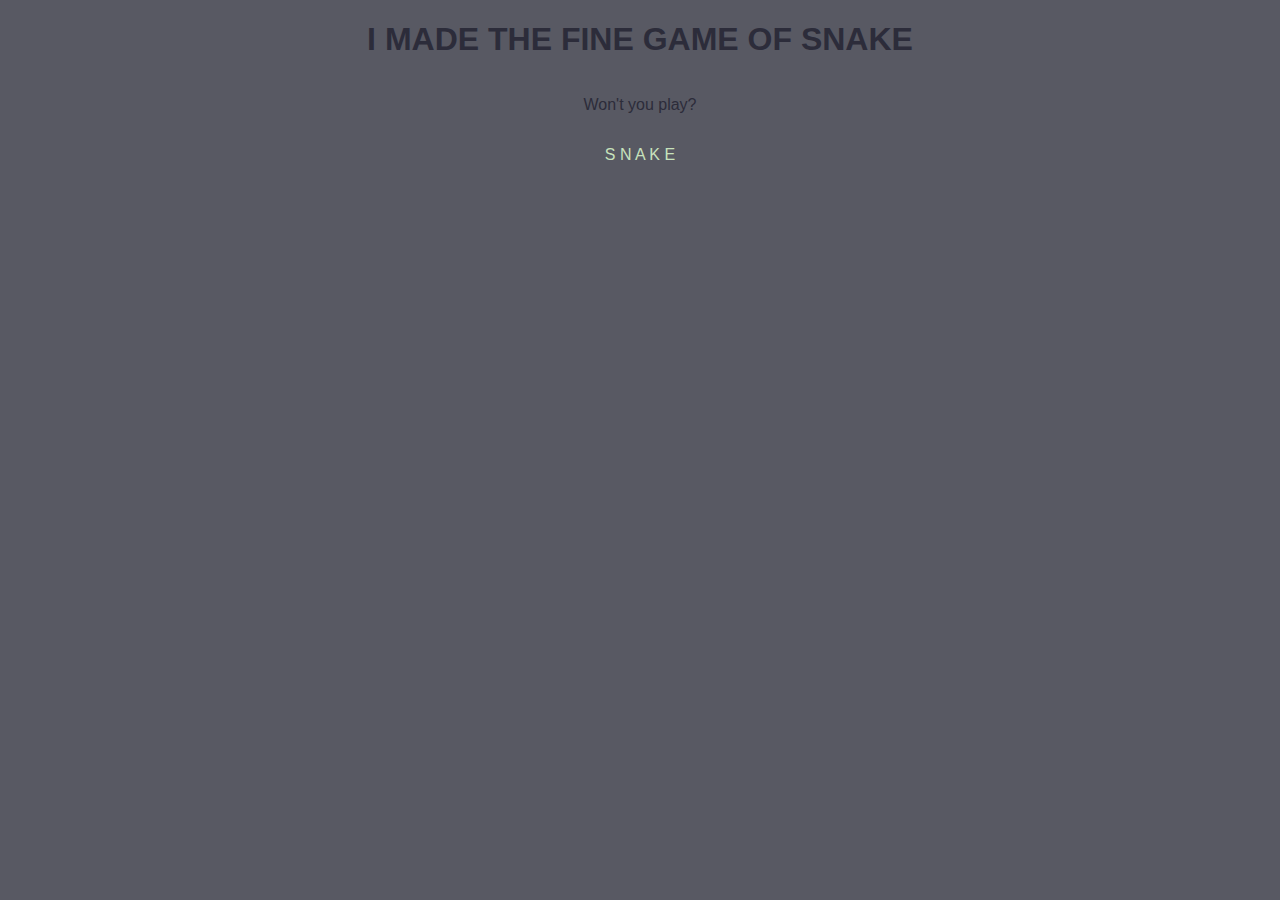
<file: index.html>
<!DOCTYPE html>
<html lang="en">
  <head>
    <meta charset="UTF-8" />
    <meta http-equiv="X-UA-Compatible" content="IE=edge" />
    <meta name="viewport" content="width=device-width, initial-scale=1.0" />
    <title>Snakification</title>
    <link rel="stylesheet" href="snokia/snake.css" />
    <!-- <script src="script.js" defer type="module"></script> -->
  </head>
  <body>
    <h1>I MADE THE FINE GAME OF SNAKE</h1>
    <p>Won't you play?</p>
    <p><a href="snokia/snake.html">S N A K E</a></p>
  </body>
</html>
</file>
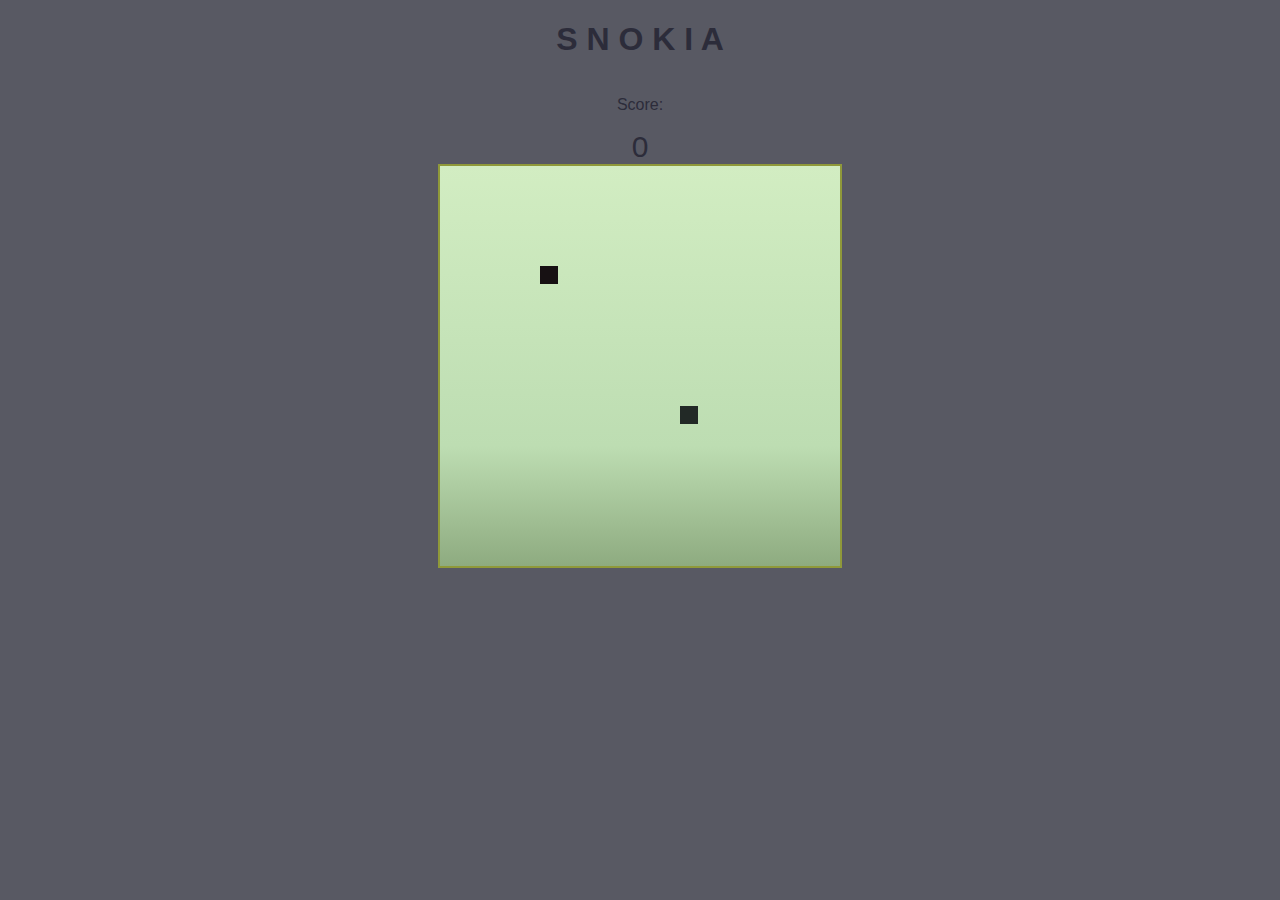
<file: snokia/snake.html>
<!DOCTYPE html>
<html lang="en">
  <head>
    <meta charset="UTF-8" />
    <meta http-equiv="X-UA-Compatible" content="IE=edge" />
    <meta name="viewport" content="width=device-width, initial-scale=1.0" />
    <title>Snakification</title>
    <link rel="stylesheet" href="snake.css" />
    <script src="script.js" defer type="module"></script>
  </head>
  <body>
    <h1>S N O K I A</h1>
    <p>Score:</p>
    <span class="score">0</span>
    <canvas id="game-board" width="400" height="400"></canvas>
  </body>
</html>
</file>
<file: snokia/snake.css>
@import url("https://fonts.cdnfonts.com/css/nokia-cellphone-fc");

body {
  font-family: "Nokia Cellphone FC", sans-serif;
  color: rgb(44, 44, 58);
  margin: 0px;
  padding: 0px;
  display: flex;
  flex-direction: column;
  justify-content: center;
  align-items: center;
  background-color: #585963;
}

a:link {
  color: rgb(199, 226, 188);
  text-decoration: none;
}
a:visited {
  color: rgb(157, 187, 149);
  text-decoration: none;
}
a:hover {
  color: rgb(161, 255, 138);
  text-decoration: none;
}
canvas {
  /* box-shadow: 20px 10px 50px rgb(150, 150, 150); */
  border: 2px solid;
  border-color: rgb(143, 153, 58);
}

.score {
  font-size: 30px;
}
</file>
